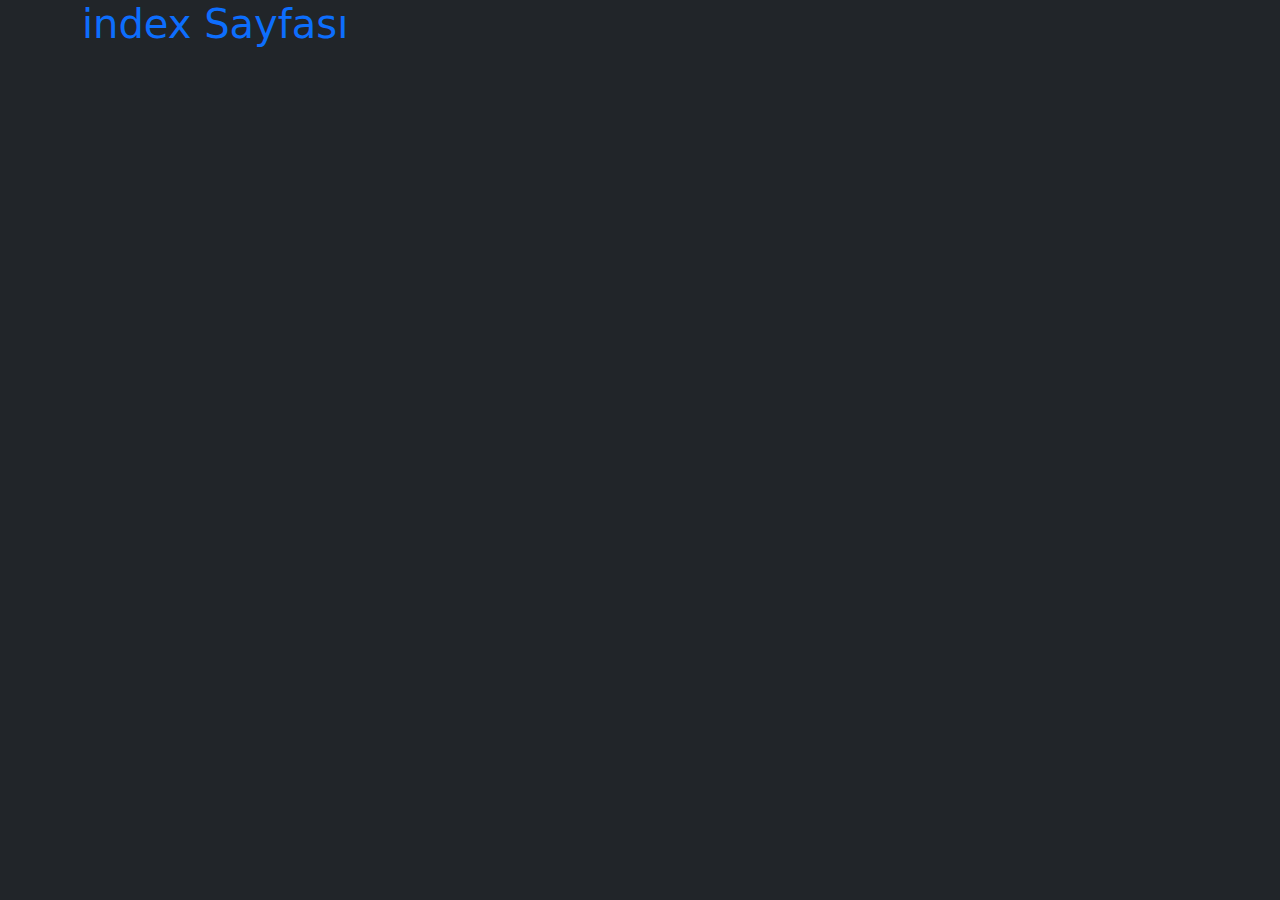
<file: src/main/resources/templates/index.html>
<!DOCTYPE html>
<html xmlns:th="http://www.thymeleaf.org">
<head>
    <title>Templates</title>
    <meta charset="UTF-8">
    <meta name="viewport" content="width=device-width, initial-scale=1, shrink-to-fit=no">
    <link rel="stylesheet" href="https://cdn.jsdelivr.net/npm/bootstrap@5.0.2/dist/css/bootstrap.min.css">
</head>
<body class="container bg-dark text-white">

<!--start codes-->
<h1 class="text-container text-primary">index Sayfası</h1>

<!--ends codes-->
<script src="https://cdn.jsdelivr.net/npm/@popperjs/core@2.9/dist/umd/popper.min.js"></script>
<script src="https://cdn.jsdelivr.net/npm/bootstrap@5.0.2/dist/js/bootstrap.min.js"></script>

</body>
</html>
</file>
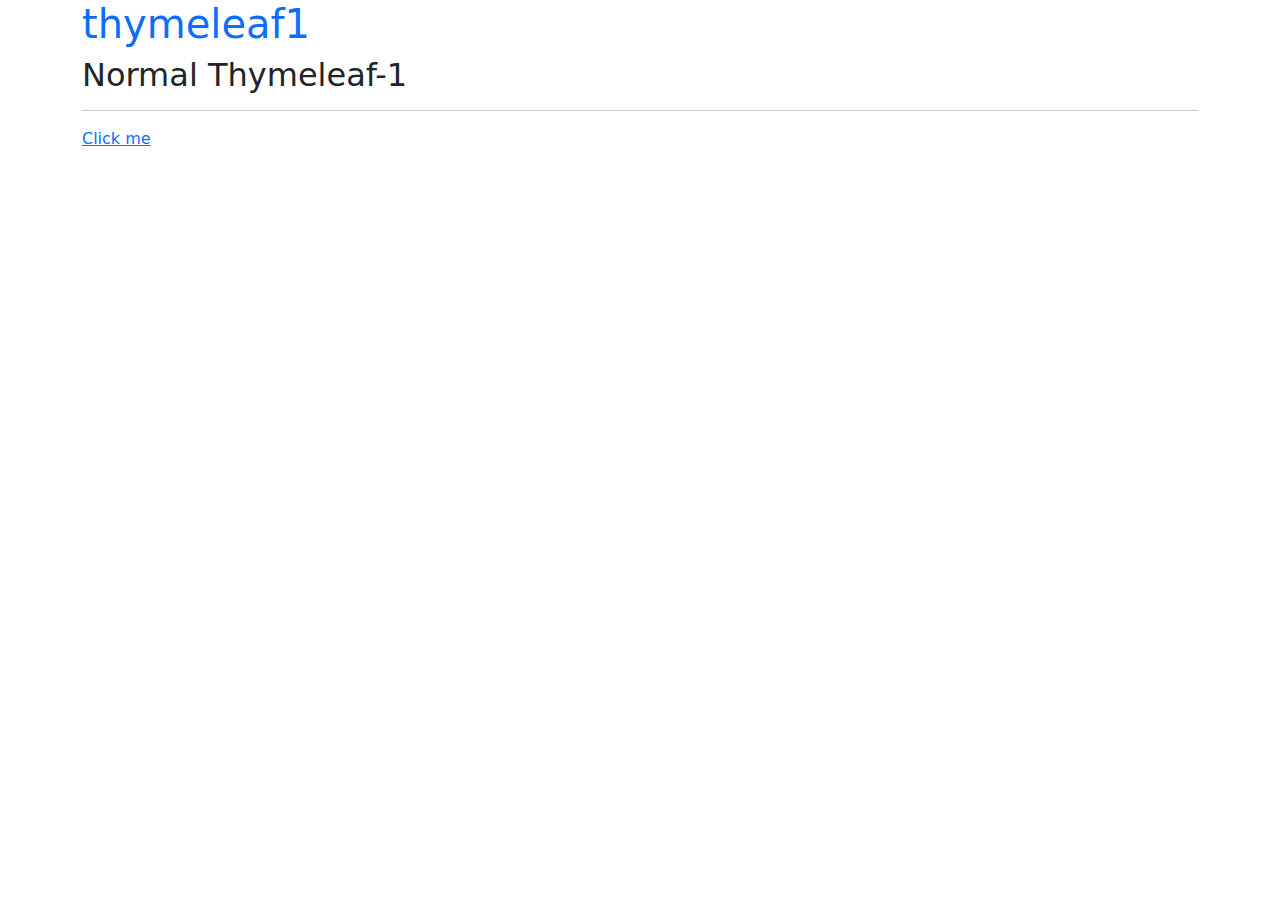
<file: src/main/resources/templates/thymeleaf1.html>
<!DOCTYPE html>
<html xmlns:th="http://www.thymeleaf.org">
<head>
    <title>Templates</title>
    <meta charset="UTF-8">
    <meta name="viewport" content="width=device-width, initial-scale=1, shrink-to-fit=no">
    <link rel="stylesheet" href="https://cdn.jsdelivr.net/npm/bootstrap@5.0.2/dist/css/bootstrap.min.css">

    <link rel="stylesheet" th:href="@{/css/style.css}">
    <script th:src="@{/js/template.js}"></script>
</head>
<body class="container">

<!--start codes-->
<h1 class="text-container text-primary">thymeleaf1</h1>
<h2>Normal Thymeleaf-1</h2>
<h2 th:text="'Alper Karabıyık'"></h2>
<hr>
<p th:text="${key_model}"></p>
<p th:text="${key_model2}"></p>

<a href="https://www.google.com/search?client=opera&q=google&sourceid=opera&ie=UTF-8&oe=UTF-8" class="thymeleaf1">Click
    me</a>

<!--ends codes-->
<script src="https://cdn.jsdelivr.net/npm/@popperjs/core@2.9/dist/umd/popper.min.js"></script>
<script src="https://cdn.jsdelivr.net/npm/bootstrap@5.0.2/dist/js/bootstrap.min.js"></script>

</body>
</html>
</file>
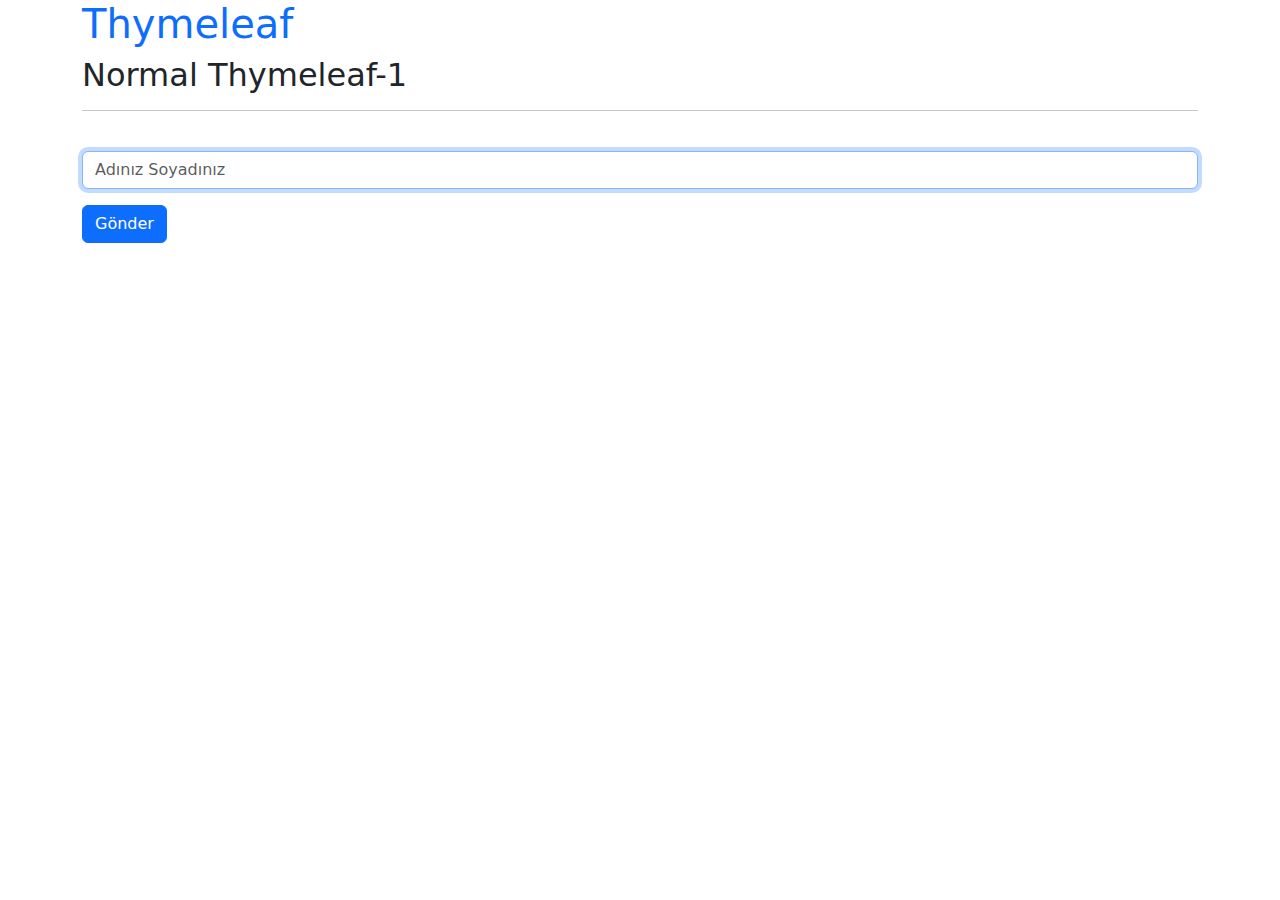
<file: src/main/resources/templates/thymeleaf3.html>
<!DOCTYPE html>
<html xmlns:th="http://www.thymeleaf.org">
<head>
    <title>Templates</title>
    <meta charset="UTF-8">
    <meta name="viewport" content="width=device-width, initial-scale=1, shrink-to-fit=no">
    <link rel="stylesheet" href="https://cdn.jsdelivr.net/npm/bootstrap@5.0.2/dist/css/bootstrap.min.css">

    <link rel="stylesheet" th:href="@{/css/style.css}">
    <script th:src="@{/js/template.js}"></script>
</head>
<body class="container">

<!--start codes-->
<h1 class="text-container text-primary">Thymeleaf</h1>
<h2>Normal Thymeleaf-1</h2>
<h2 th:text="'Alper Karabıyık'"></h2>
<hr>
<p th:text="${key_model2}"></p>

<form action="">
    <div class="form-group">
        <label th:text="#{nameandsurname}" for="name_surname"></label>
        <input type="text" class="form-control" placeholder="Adınız Soyadınız" name="name_surname" id="name_surname"
               autofocus required>
        <button class="btn btn-primary mt-3">Gönder</button>
    </div>
</form>

<!--ends codes-->
<script src="https://cdn.jsdelivr.net/npm/@popperjs/core@2.9/dist/umd/popper.min.js"></script>
<script src="https://cdn.jsdelivr.net/npm/bootstrap@5.0.2/dist/js/bootstrap.min.js"></script>

</body>
</html>
</file>
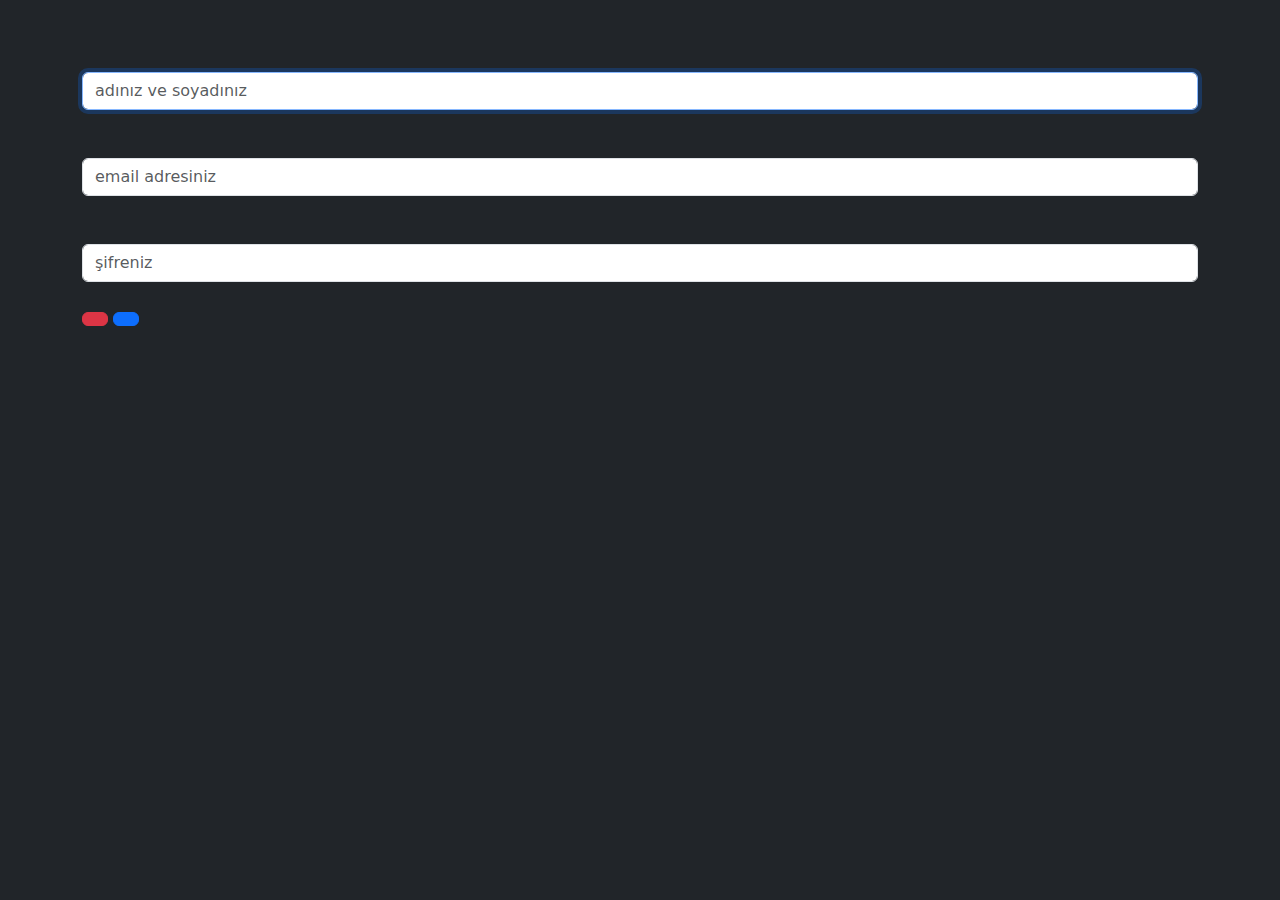
<file: src/main/resources/templates/form_post/formvalidation.html>
<!DOCTYPE html>
<html xmlns:th="http://www.thymeleaf.org">
<head>
    <title>Templates</title>
    <meta charset="UTF-8">
    <meta name="viewport" content="width=device-width, initial-scale=1, shrink-to-fit=no">
    <link rel="stylesheet" href="https://cdn.jsdelivr.net/npm/bootstrap@5.0.2/dist/css/bootstrap.min.css">
    <link rel="stylesheet" th:href="@{/css/style.css}">
</head>
<body class="container bg-dark text-white">

<!--start codes-->
<p th:text="#{register}" class="display-1 text-uppercase text-primary bordered mt-5"></p>

<form th:method="post" th:action="@{/form}" th:object="${cv_teacher}">

    <div class="form-group mb-4">
        <label th:text="#{nameandsurname}" for="name_surname" class="text_capitalize text-muted"></label>
        <input th:field="*{teacherNameSurname}" type="text" class="form-control" placeholder="adınız ve soyadınız"
               id="name_surname" name="name_surname"
               autofocus required>
        <p class="text-danger" th:if="${#fields.hasErrors('teacherNameSurname')}" th:errors="*{teacherNameSurname}"></p>
    </div>

    <div class="form-group mb-4">
        <label th:text="#{email}" for="email" class="text_capitalize text-muted"></label>
        <input th:field="*{teacherEmail}" type="email" class="form-control" placeholder="email adresiniz" id="email"
               name="email" required>
        <p class="text-danger" th:if="${#fields.hasErrors('teacherEmail')}" th:errors="*{teacherEmail}"></p>
    </div>
    <div class="form-group mb-4">
        <label th:text="#{password}" for="password" class="text_capitalize text-muted"></label>
        <input th:field="*{teacherPassword}" type="password" class="form-control" placeholder="şifreniz" id="password"
               name="password" required
        >
        <p class="text-danger" th:if="${#fields.hasErrors('teacherPassword')}" th:errors="*{teacherPassword}"></p>
    </div>

    <button th:text="#{clear}" type="reset" class="btn btn-danger"></button>
    <button th:text="#{submit}" type="submit" class="btn btn-primary"></button>
</form>

<!--ends codes-->
<script src="https://cdn.jsdelivr.net/npm/@popperjs/core@2.9/dist/umd/popper.min.js"></script>
<script src="https://cdn.jsdelivr.net/npm/bootstrap@5.0.2/dist/js/bootstrap.min.js"></script>

</body>
</html>
</file>
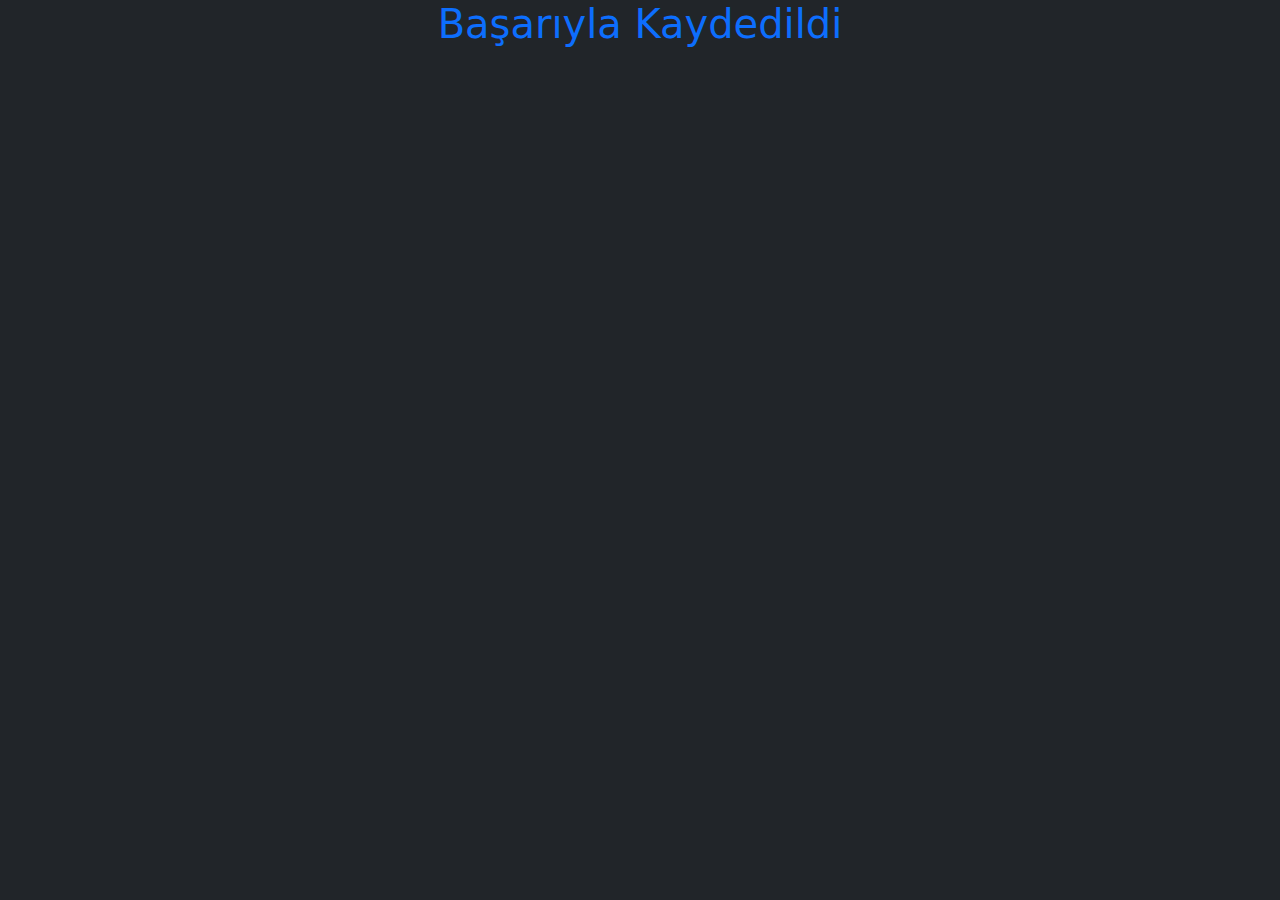
<file: src/main/resources/templates/form_post/success.html>
<!DOCTYPE html>
<html xmlns:th="http://www.thymeleaf.org">
<head>
    <title>Templates</title>
    <meta charset="UTF-8">
    <meta name="viewport" content="width=device-width, initial-scale=1, shrink-to-fit=no">
    <link rel="stylesheet" href="https://cdn.jsdelivr.net/npm/bootstrap@5.0.2/dist/css/bootstrap.min.css">
    <link rel="stylesheet" th:href="@{/css/style.css}">
</head>
<body class="container bg-dark text-white">

<!--start codes-->

<h1 class="text-center text-primary">Başarıyla Kaydedildi</h1>
<!--ends codes-->
<script src="https://cdn.jsdelivr.net/npm/@popperjs/core@2.9/dist/umd/popper.min.js"></script>
<script src="https://cdn.jsdelivr.net/npm/bootstrap@5.0.2/dist/js/bootstrap.min.js"></script>

</body>
</html>
</file>
